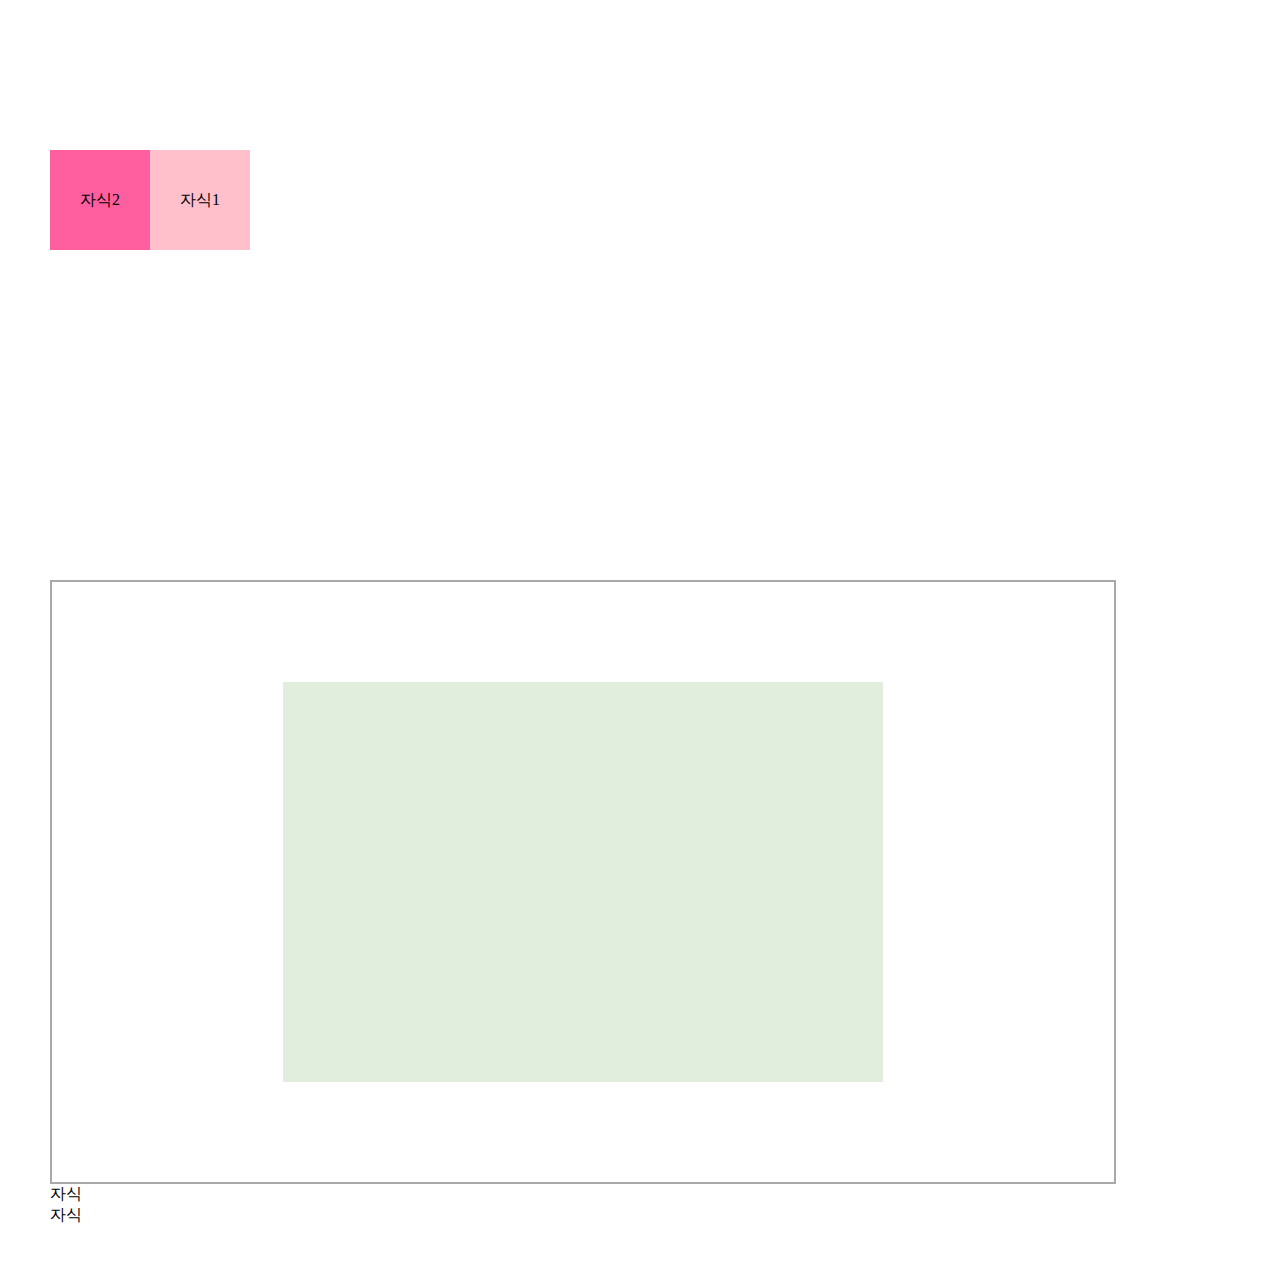
<file: basic10/index.html>
<!DOCTYPE html>
<html lang="en">
<head>
    <meta charset="UTF-8">
    <meta http-equiv="X-UA-Compatible" content="IE=edge">
    <meta name="viewport" content="width=device-width, initial-scale=1.0">
    <title>Document</title>
    <link rel="stylesheet" href="style.css">
</head>
<body>
    <div class="parent1">
        <div class="child">자식1</div>
        <div class="child2">자식2</div>
    </div>
    <div class="parent2">
        <div class="child">
            <div class="유튜브"><iframe src="https://www.youtube.com/embed/bS88NVwzeig" title="YouTube video player" frameborder="0" allow="accelerometer; autoplay; clipboard-write; encrypted-media; gyroscope; picture-in-picture; web-share" allowfullscreen></iframe></div>
        </div>
    </div>
    <div class="parent3">
        <div class="child">자식</div>
    </div>
    <div class="parent4">
        <div class="child">자식</div>
    </div>
    
</body>
</html>
</file>
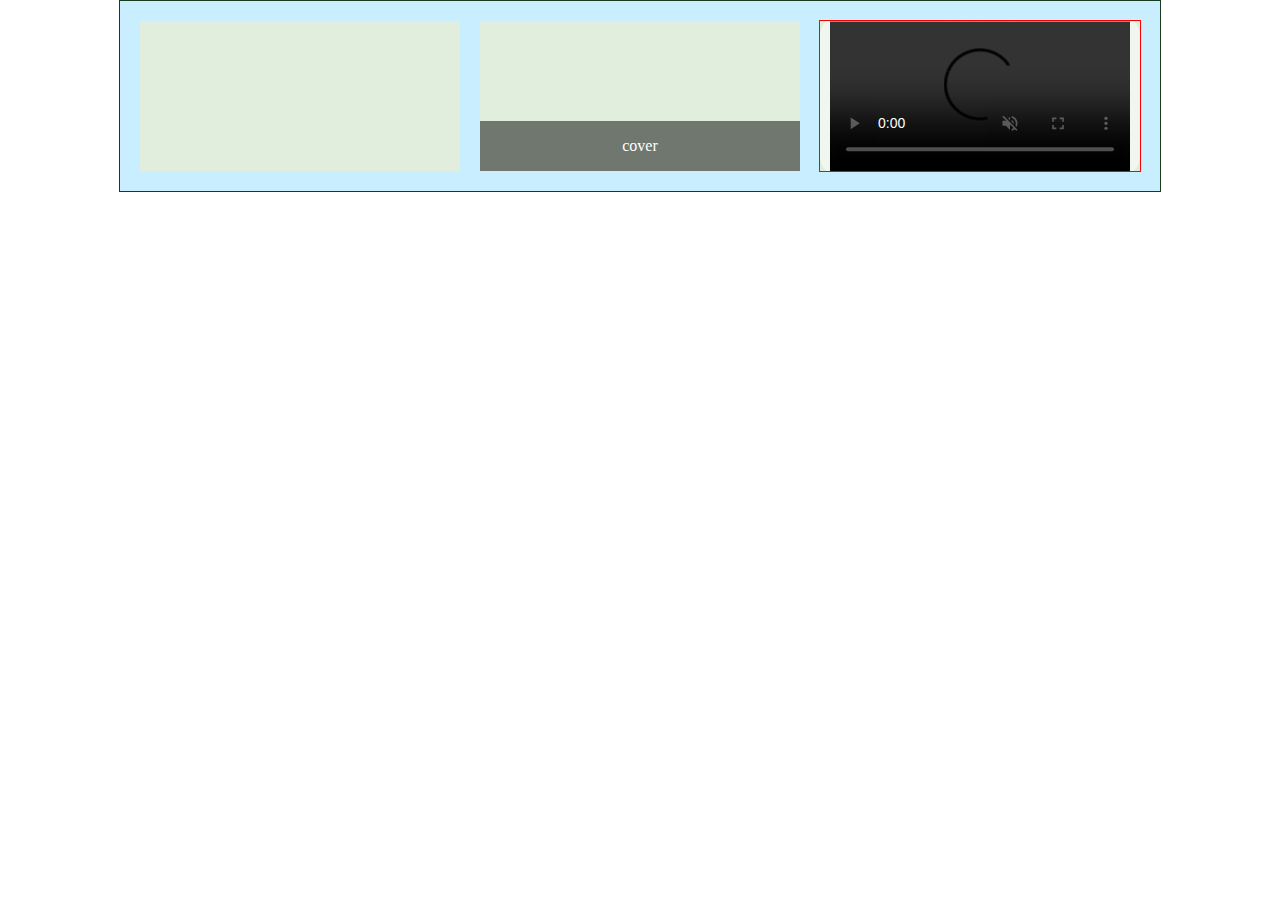
<file: basic11/index.html>
<!DOCTYPE html>
<html lang="en">
<head>
    <meta charset="UTF-8">
    <meta http-equiv="X-UA-Compatible" content="IE=edge">
    <meta name="viewport" content="width=device-width, initial-scale=1.0">
    <title>Document</title>
    <link rel="stylesheet" href="style.css">
</head>
<body>
    <div class="일수 아빠 clear">
        <div class="자식1">
            <div class="cover">cover</div>
        </div> <!-- 자식1 -->

        <div class="자식2">
            <div class="cover">cover</div>
        </div> <!-- 자식2 -->


    <div class="자식3">
     <div class="cover">
        <div class="title">위대한 쇼맨
            <video muted autoplay loop controls src="https://s3550.smartucc.kr/encodeFile/3550/2017/11/17/142e6a631fb8b442cab9e2e81fff7414_W.mp4"></video>
        </div> <!-- title -->
     </div> <!-- cover -->
    </div> <!-- 자식3 -->
            
       
    </div>
</body>
</html>
</file>
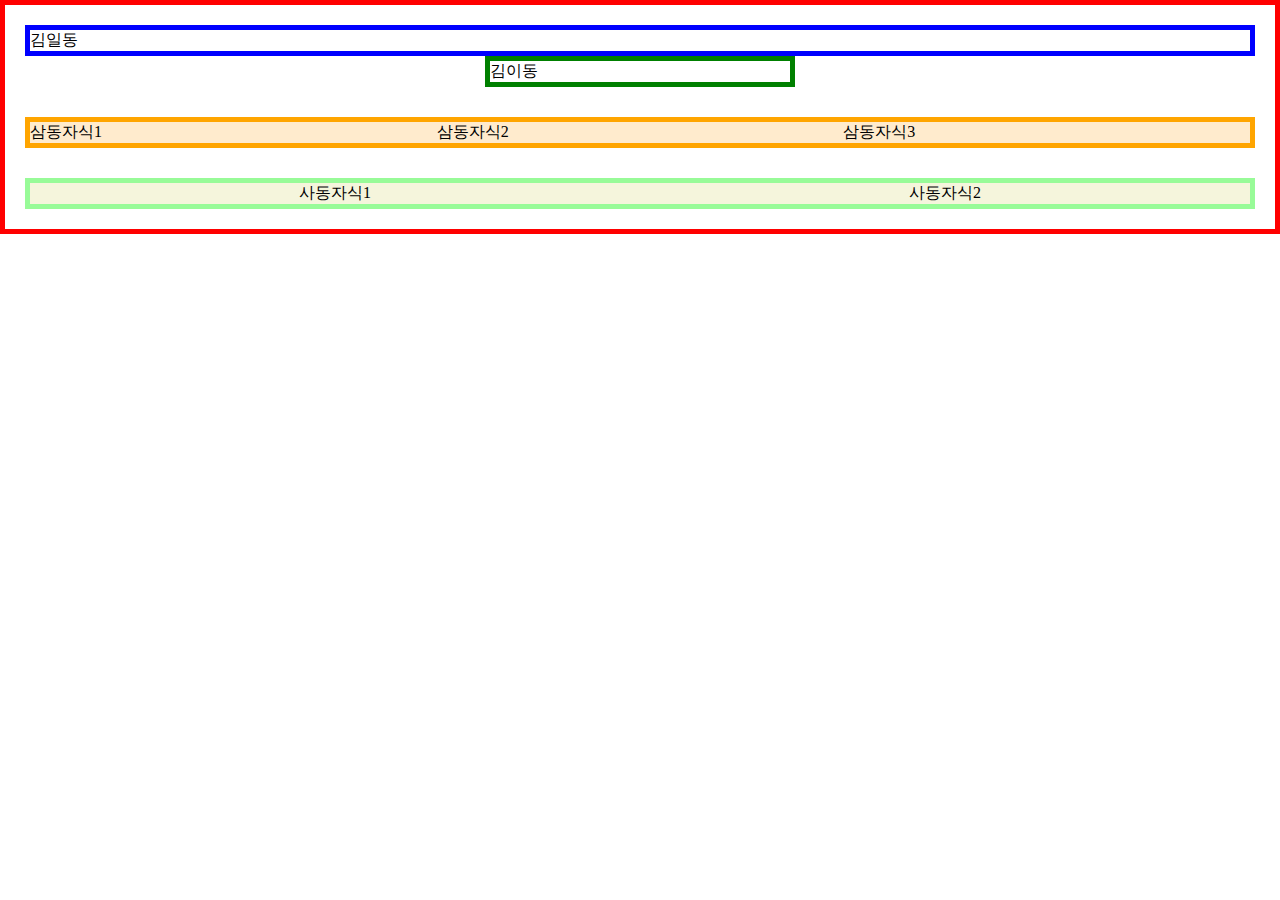
<file: basic12/index.html>
<!DOCTYPE html>
<html lang="en">

<head>
    <meta charset="UTF-8">
    <meta http-equiv="X-UA-Compatible" content="IE=edge">
    <meta name="viewport" content="width=device-width, initial-scale=1.0">
    <title>Document</title>
    <link rel="stylesheet" href="css/style.css">
</head>

<body>

    <div class="전체">
        <div class="김일동">김일동</div>
        <div class="김이동">김이동</div>

        <div class="김삼동 clear">
            <div class="삼동자식1 삼자">삼동자식1</div>
            <div class="삼동자식2 삼자">삼동자식2</div>
            <div class="삼동자식3 삼자">삼동자식3</div>
        </div> <!-- 김삼동 -->

        <div class="김사동 clear">
            <div class="사동자식1 사자">사동자식1</div>
            <div class="사동자식2 사자">사동자식2</div>
        </div><!-- 김사동 -->
        



    </div> <!-- 전체 -->



</body>

</html>
</file>
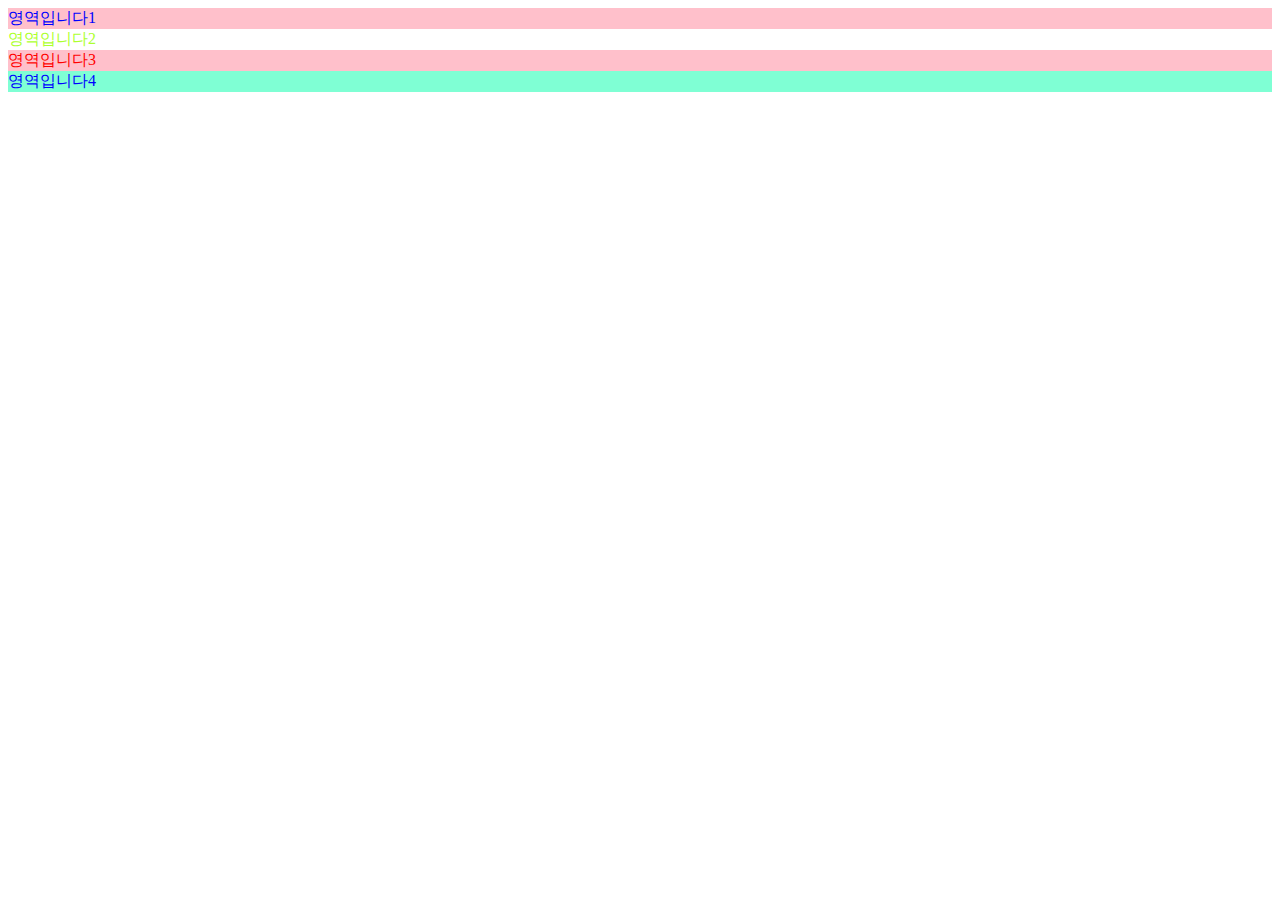
<file: basic3/index.html>
<!DOCTYPE html>
<html lang="en">
<head>
    <meta charset="UTF-8">
    <meta http-equiv="X-UA-Compatible" content="IE=edge">
    <meta name="viewport" content="width=device-width, initial-scale=1.0">
    <title>이름부르기</title>
    <style> 
      /*
        color: 글자색;
        
        [이름부르기]        
        class="이름명" 이름을 2개 이상 만들 수 있음_다른 태그에서 중복하여 붙일 수 있음
        id="유일한 이름" 이름을 2개 이상 만들 수 없음_다른 태그에서 중복하여 붙일 수 없음_사이트 전체에서 유일한 이름

        */

        div{
            color: blue;
        }
        .셋째{
            color: red;
        }
        .딸{
            background-color: pink;
        }
        #둘째{
            color: greenyellow;
        }
        #아들{
            background-color: aquamarine;
        }

    </style>
</head>

<body>
    <!-- 주석처리 -->
    <!--<시작태그></종료태그>
        <열린태그></닫는태그> -->
        
        <div class="딸">
        영역입니다1
        </div> 

        <div id="둘째">
        영역입니다2
        </div>
        
        <div class="셋째 딸">
        영역입니다3
        </div>
        
        <div id="아들">
        영역입니다4
        </div>
</body>
</html>
</file>
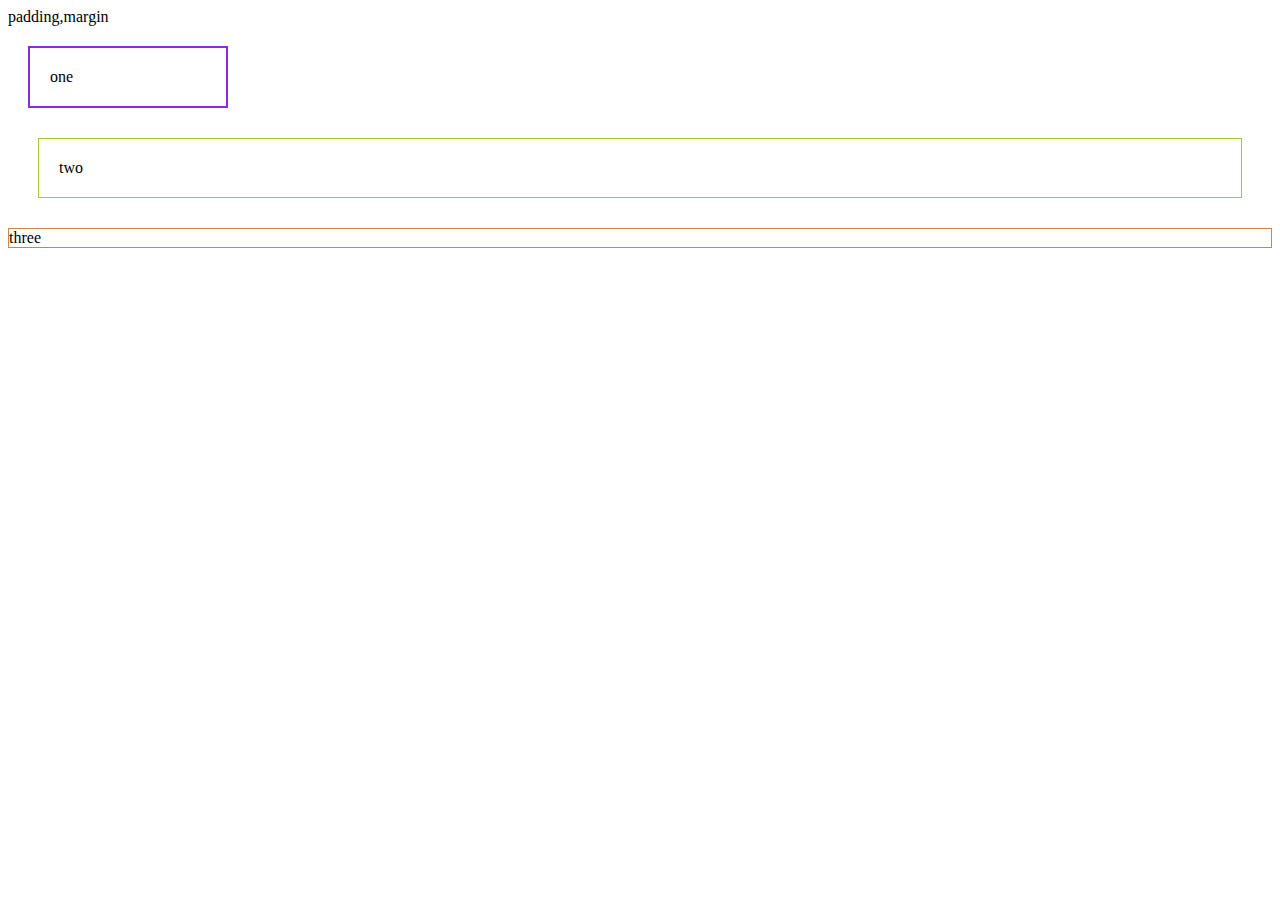
<file: basic5/index.html>
<!DOCTYPE html>
<html lang="en">
<head>
    <meta charset="UTF-8">
    <meta http-equiv="X-UA-Compatible" content="IE=edge">
    <meta name="viewport" content="width=device-width, initial-scale=1.0">
    <title>Document</title>
    <link rel="stylesheet" href="style.css">

</head>
<body>
    <div>padding,margin</div>
    <div class="one">one</div>
    <div class="two">two</div>
    <div class="three">three</div>
    
</body>
</html>
</file>
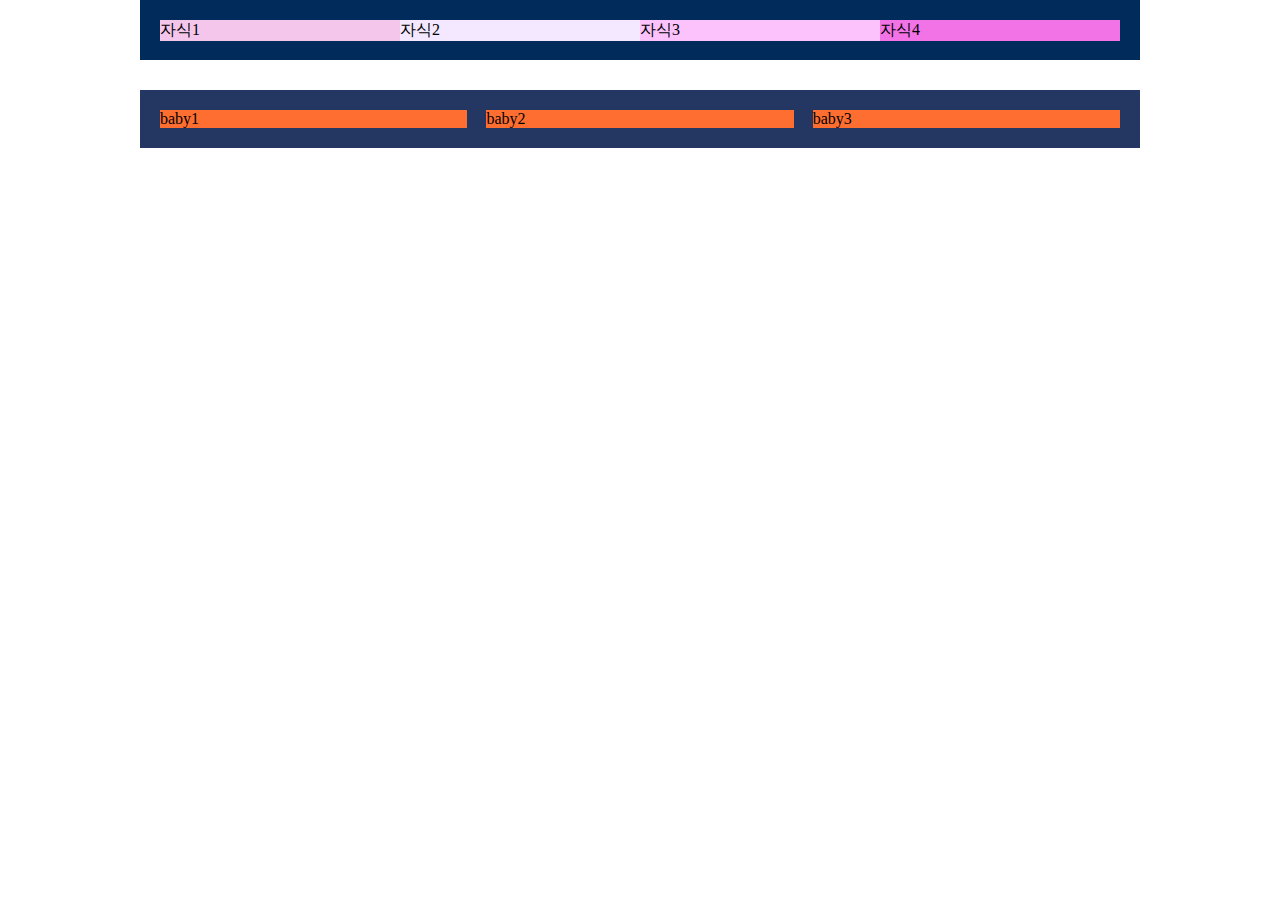
<file: basic6/index.html>
<!DOCTYPE html>
<html lang="en">

<head>
    <meta charset="UTF-8">
    <meta http-equiv="X-UA-Compatible" content="IE=edge">
    <meta name="viewport" content="width=device-width, initial-scale=1.0">
    <title>Document</title>
    <link rel="stylesheet" href="style.css">
</head>

<body>
    <div class="전체 clear">
        <div class="자식1">자식1</div>
        <div class="자식2">자식2</div>
        <div class="자식3">자식3</div>
        <div class="자식4">자식4</div>
    </div> <!-- 전체 -->
    <div class="바닥 clear">
        <div class="baby1 자식">baby1</div>
        <div class="baby2 자식">baby2</div>
        <div class="baby3 자식">baby3</div>
    </div> <!-- 바닥 -->

</body>

</html>
</file>
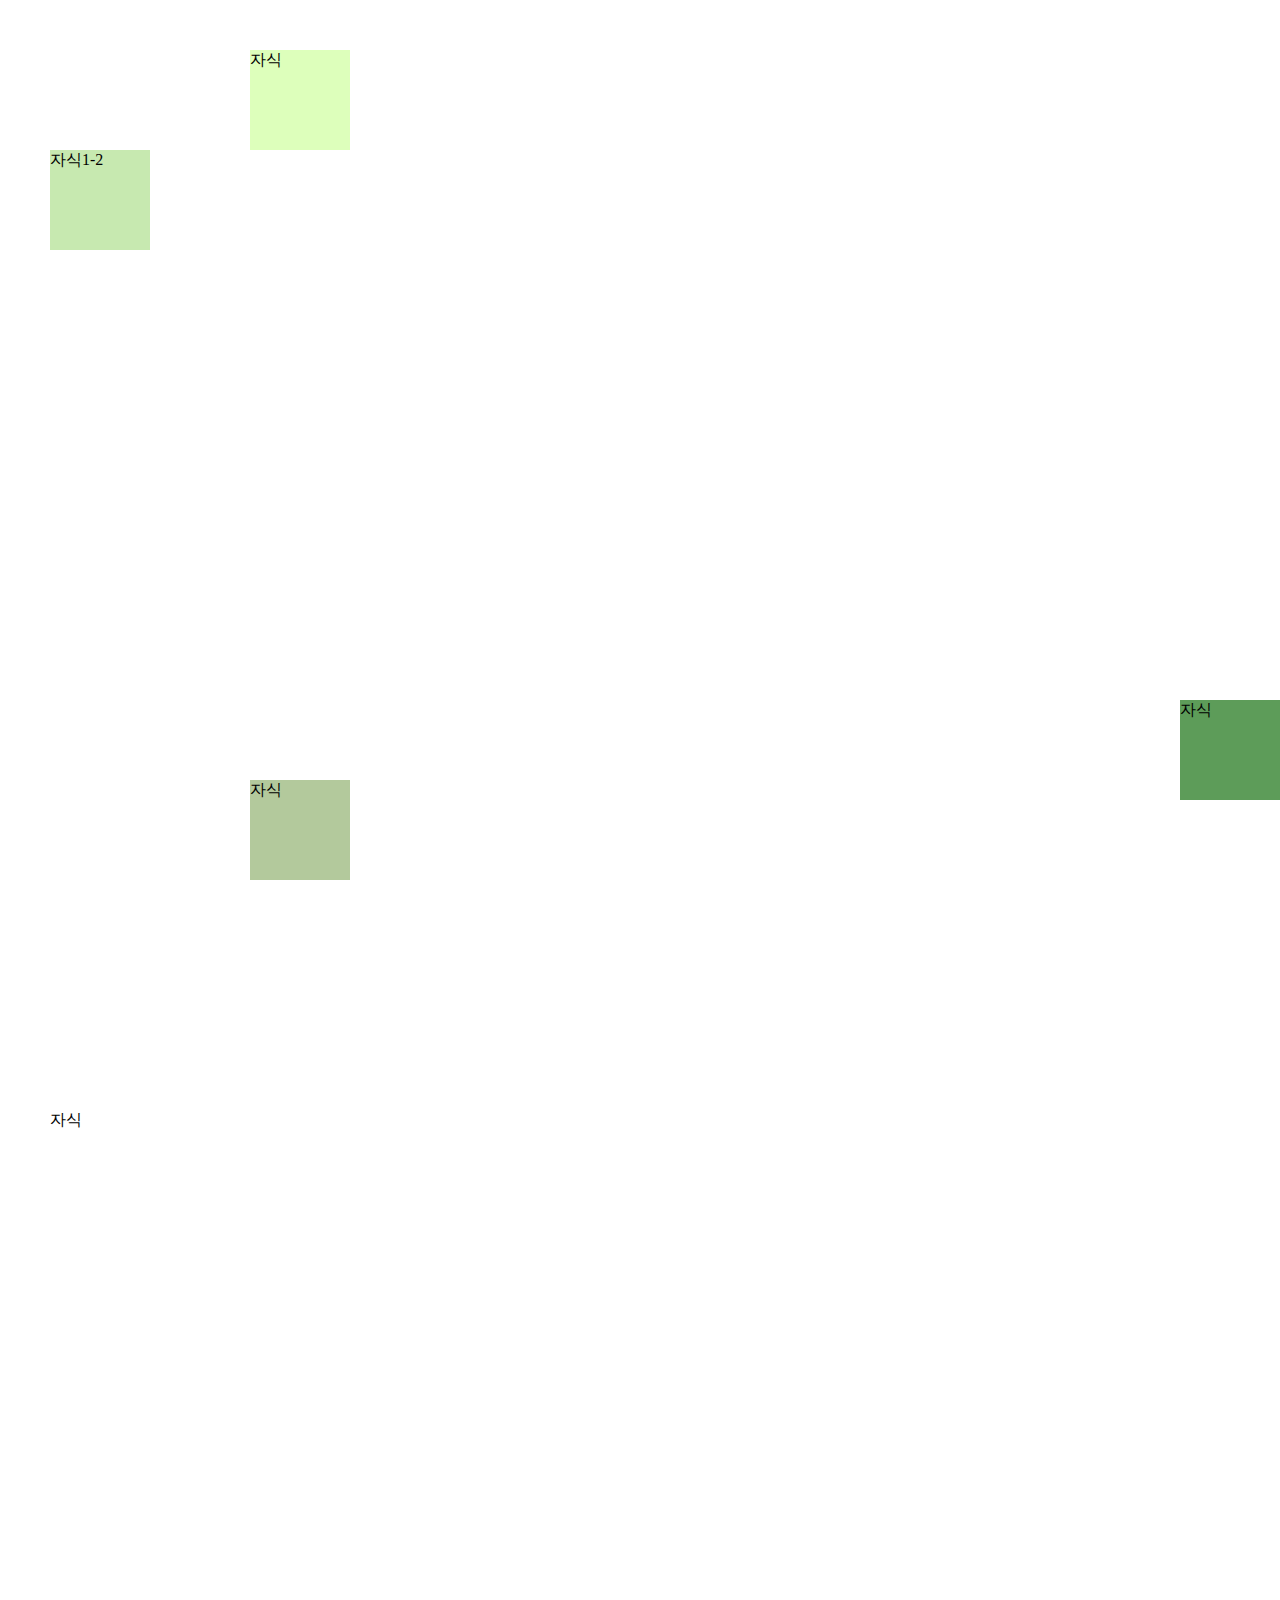
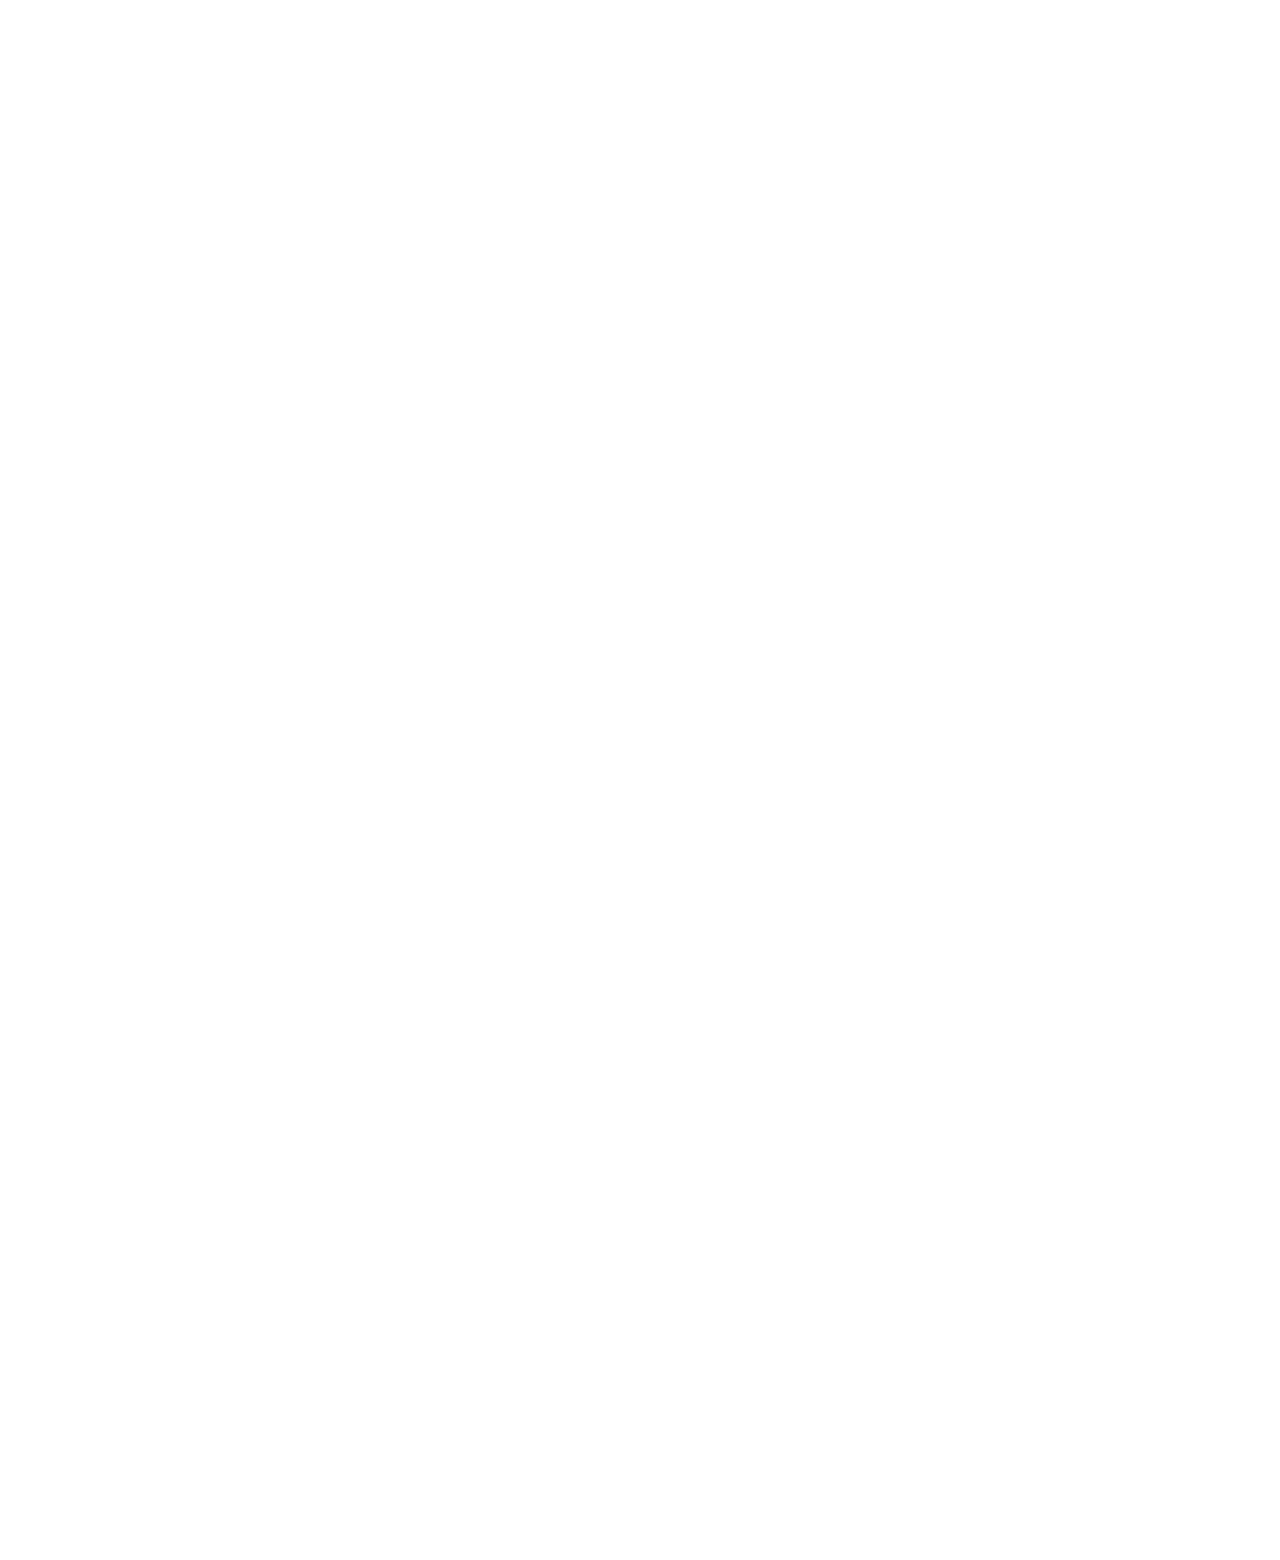
<file: basic9/index.html>
<!DOCTYPE html>
<html lang="en">

<head>
    <meta charset="UTF-8">
    <meta http-equiv="X-UA-Compatible" content="IE=edge">
    <meta name="viewport" content="width=device-width, initial-scale=1.0">
    <title>Document</title>
    <link rel="stylesheet" href="style.css">
</head>

<body>

    <div class="parent1">
        <div class="child1">자식</div>
        <div class="child1-2">자식1-2</div>
    </div>

    <div class="parent2">
        <div class="child2">자식</div>
    </div>

    <div class="parent3">
        <div class="child3">자식</div>
    </div>

    <div class="parent4">
        <div class="child4">자식</div>
    </div>

    </div>
</body>

</html>
</file>
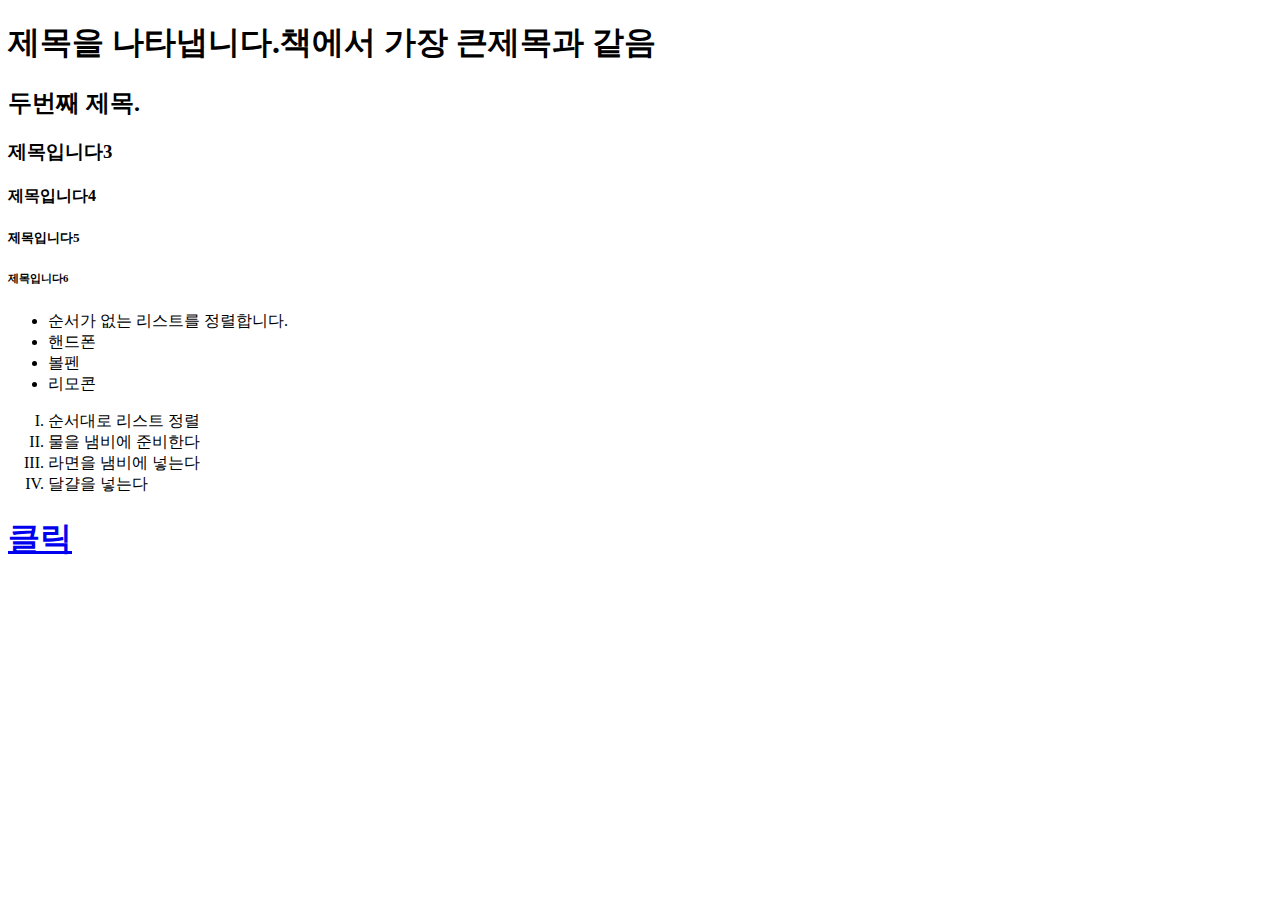
<file: test/index.html>
<!DOCTYPE html>
<html lang="en">
<head>
    <meta charset="UTF-8">
    <meta http-equiv="X-UA-Compatible" content="IE=edge">
    <meta name="viewport" content="width=device-width, initial-scale=1.0">
    <title>Document</title>
</head>
<body>
    <!-- 제목을 나타내는 태그  -->
    <h1> 제목을 나타냅니다.책에서 가장 큰제목과 같음 </h1>
    <h2> 두번째 제목. <!-- 목차나타내는경우有 --> </h2>
    <h3> 제목입니다3 </h3>
    <h4> 제목입니다4 </h4> <!-- 1~4까지 사용多 -->
    <h5> 제목입니다5 </h5>
    <h6> 제목입니다6 </h6>

   <!--  리스트를 나타내는 태그 -->
   <ul>
        <li>순서가 없는 리스트를 정렬합니다.</li>
        <li>핸드폰</li>
        <li>볼펜</li>
        <li>리모콘</li>
   </ul> 
    <ol type="I">
        <li>순서대로 리스트 정렬</li>
        <li>물을 냄비에 준비한다</li>
        <li>라면을 냄비에 넣는다</li>
        <li>달걀을 넣는다</li>
<!--         <ol type="I(I,i,A,a,)">
                 -->
    </ol>

<!-- li태그는  ul, ol태그의 1촌자식으로 태그만 사용이 가능 -->

<h1>
    <a href="https://www.naver.com/" target_blank>클릭</a>
</h1>


</body>
</html>
</file>
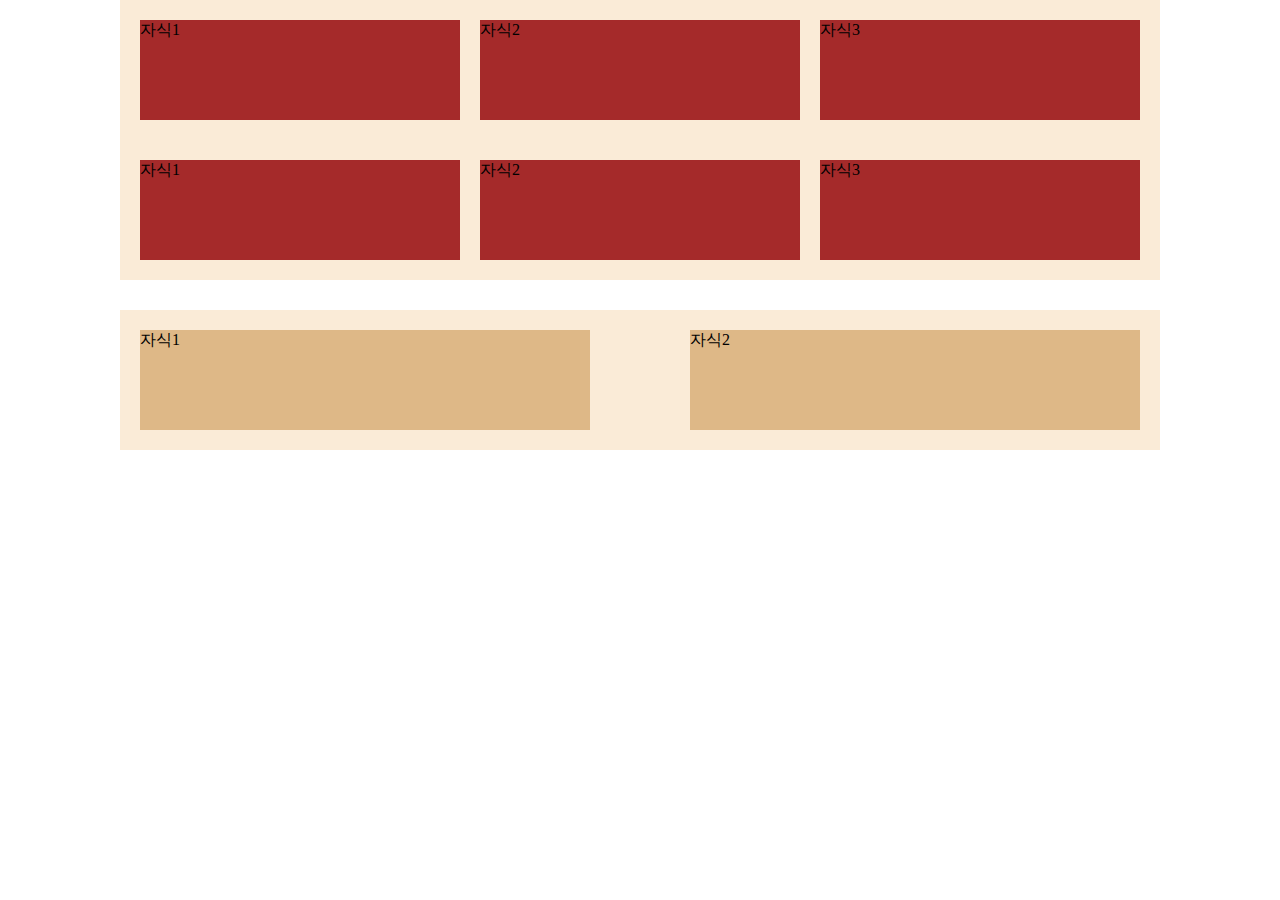
<file: basic8/idex.html>
<!DOCTYPE html>
<html lang="en">

<head>
    <meta charset="UTF-8">
    <meta http-equiv="X-UA-Compatible" content="IE=edge">
    <meta name="viewport" content="width=device-width, initial-scale=1.0">
    <title>Document</title>
    <link rel="stylesheet" href="style.css">
</head>

<body>
    <div class="철수 아빠 clear">
        <div class="자식1 자식">자식1</div>
        <div class="자식2 자식">자식2</div>
        <div class="자식3 자식">자식3</div>
    </div>
    <div class="칠수 아빠 clear">
        <div class="자식1 자식">자식1</div>
        <div class="자식2 자식">자식2</div>
        <div class="자식3 자식">자식3</div>
    </div>

    <div class="팔수 아빠 clear">
        <div class="자식1 자식8">자식1</div>
        <div class="자식2 자식8">자식2</div>
    </div>
</body>

</html>
</file>
<file: basic10/style.css>
* {
    margin: 0;
    padding: 0;
}

.clear::after {
    content: "";
    clear: both;
    display: block;
}

body {
    padding: 50px;
}

.parent1 {
    background-image: url(https:/img.freepik.com/premium-vector/square-grid-paper-seamless-pattern-millimeter-paper-sheet-background_434359-268.jpg?w=2000);
    width: 500px;
    height: 500px;
}

.parent1 {
    background-image: url(https://img.freepik.com/premium-vector/square-grid-paper-seamless-pattern-millimeter-paper-sheet-background_434359-268.jpg?w=2000);
    width: 500px;
    height: 500px;
}

.parent1 .child {
    width: 100px;
    height: 100px;
    background-color: pink;
    line-height: 100px;
    text-align: center;
    position: relative;
    left: 100px;
    top: 100px;
}

.parent1 .child2 {
    width: 100px;
    height: 100px;
    background-color: #FF5F9E;
    line-height: 100px;
    text-align: center;

}

.parent2 {
    position: relative;
    margin-top: 30px;
    width: 90%;
    height: 600px;
    border: 2px solid darkgrey;

}

.parent2 .child {
    position: absolute;
    left: 50%;
    top: 50%;
    width: 600px;
    height: 400px;
    background-color: #FF5F9E;
    transform: translate(-50%, -50%);
    overflow: hidden;
}

.parent2 .child iframe {
    position: absolute;
    left: 50%;
    top: 50%;
    transform: translate(-50%, -50%);
    width: 120%;
    height: 315px;
    background-color: #E1EEDD;
    height: 100%;
}

.parent3 {}

.parent3 .child {}

.parent4 {}

.parent4 .child {}
</file>
<file: basic11/style.css>
* {
    margin: 0;
    padding: 0;
}

.clear::after {
    content: "";
    clear: both;
    display: block;
}


.아빠 {
    width: 1000px;
    background-color: #C9EEFF;
    padding: 20px;
    border: 1px solid #183A1D;
    margin: 0 auto;
}

.일수>div {
    width: 32%;
    margin-right: 2%;
    height: 150px;
    background-color: #E1EEDD;
    line-height: 150px;
    text-align: center;
    float: left;
}

.일수>div:last-child {
    margin-right: 0%;
}

.일수 .자식1 {
    position: relative;
    background-image: url(https://www.portraitflip.com/wp-content/uploads/2021/12/15-pop-art-Cover-v2.jpg);
    background-size: cover;

}

.일수 .자식1 .cover {
    position: absolute;
    left: 50%;
    top: 50%;
    transform: translate(-50%, -50%);
    width: 100%;
    height: 100%;
    background-color: #F0FF42;
    opacity: 0;
    transition: 0.7s;
}

.일수 .자식1:hover .cover {
    opacity: 1;
}


.일수 .자식2 {
    position: relative;
    background-image: url(https://media.architecturaldigest.com/photos/561d7409ed5c90fd5d61282f/16:9/w_2560%2Cc_limit/Yayoi-Kusama-In-Infinity-louisiana-museum-of-modern-art-01.jpg);
    background-size: cover;
    
    overflow: hidden;
}

.일수 .자식2 .cover {
    position: absolute;
    left: 50%;
    bottom: 0%;
    transform: translateX(-50%);
    width: 100%;

    height: 50px;
    line-height: 50px;
    background-color: rgba(0, 0, 0, 0.5);

    color: #fff;
    opacity: 1;
    transition: 0.3s;
    
}

.일수 .자식2:hover .cover {
    bottom: 0;
    transition: 0.3s;
}

.일수 .자식3 {
    position: relative;
}

.일수 .자식3 .cover{
    position:absolute;
    width: 100%;
    height: 100%;
    left:50%;
    top: 50%;
    transform: translate(-50%,-50%);
    overflow: hidden;
    line-height: 1.3px;
    border: 1px solid red;
}

.일수 .자식3 .cover .title{
    position: absolute;
    left: 50%;
    top: 50%;
    transform: translate(-50%,-50%);
    color: #fff;
    padding: 5px 10px;
    background-color: rgba(255, 255, 255, 0.5);
    border-radius: 20px;
}

.일수 .자식3 .cover video{

    w100
}
</file>
<file: basic12/css/style.css>
@charset "UTF-8";

.clear::after {
    content: "";
    clear: both;
    display: block;
}

* {
    margin: 0;
    padding: 0;
}

.전체 {
    border: 5px solid red;
    padding: 20px;

}

.김일동 {
    border: 5px solid blue;
}

.김이동 {
    border: 5px solid green;
    width: 300px;
    margin: 0 auto;
}

.김삼동 {
    border: 5px solid orange;
    margin-top: 30px;
}

.김삼동 .삼자 {
    background-color: blanchedalmond;
    width: 33.33%;
    float: left;
}

.김사동 {
    margin-top: 30px;
    border: 5px solid palegreen;
}


.김사동 .사자 {
    background-color: beige;
    width: 50%;
    float: left;
    text-align: center;

}
</file>
<file: basic5/style.css>
.one{border: 2px solid blueviolet;
     padding: 20px;
     width: 200px;
     box-sizing: border-box;
     margin: 20px;
}

.two{
    border: 1px solid yellowgreen;
padding: 20px;
margin: 30px;}

.three{
    border: 1px solid peru;
    
}
</file>
<file: basic6/style.css>
* {
    margin: 0;
    padding: 0;
}

.clear::after {
    content: "";
    clear: both;
    display: block;
}

.전체 {
    background-color: #002B5B;
    margin-left: auto;
    width: 1000px;
    margin-right: auto;
    padding: 20px;
    height: 60px;
    box-sizing: border-box;
}

/* 
넓이는 부모의 넓이를 따라간다
높이는 자식의 높이를 따라간다 */

.전체 .자식1 {
    background-color: #F5C6EC;
    width: 25%;
    float: left;

}

.전체 .자식2 {

    background-color: #F3E8FF;
    width: 25%;
    float: left;
}

.전체 .자식3 {
    background-color: #FCC2FC;
    width: 25%;
    float: left;

}

.전체 .자식4 {
    background-color: #F273E6;
    width: 25%;
    float: left;
}

.바닥{
    background-color: #243763;
    padding: 20px;
    width: 1000px;
    margin: 30px auto;
    box-sizing: border-box;
    

}
.바닥 .자식{ background-color: #FF6E31 ;
    width: 32%;
    float: left;
    margin-right: 2%;
}
.바닥 .자식:last-child{margin-right: 0;}
</file>
<file: basic9/style.css>
* {
    margin: 0;
    padding: 0;
}

.clear::after {
    content: "";
    clear: both;
    display: block;
}

body {
    padding: 50px;
}

.parent1 {
    width: 500px;
    height: 500px;
    background-image: url(https://img.freepik.com/premium-vector/square-grid-paper-seamless-pattern-millimeter-paper-sheet-background_434359-268.jpg?w=2000);

}

.parent1 .child1 {
    width: 100px;
    height: 100px;
    background-color: #DDFFBB;
    position: relative;
    left: 200px;
}

.parent1 .child1-2 {
    width: 100px;
    height: 100px;
    background-color: #C7E9B0;
}

.parent2 {
    position: relative;
    margin-top: 30PX;
    width: 500px;
    height: 500px;
    background-image: url(https://img.freepik.com/premium-vector/square-grid-paper-seamless-pattern-millimeter-paper-sheet-background_434359-268.jpg?w=2000);

}

.parent2 .child2 {
    width: 100px;
    height: 100px;
    background-color: #B3C99C;
    position: absolute;
    left: 50%;
    top: 50%;
    transform: translate(-50%, -50%);

    /*     
    left기준 transform: translate(x,y);
    x -(음수) 좌 + (양수) 우;
    y -(음수) 위 + (양수) 아래; 
    %는 자기 자신 
    */
}

.parent3 {

    margin-top: 30PX;
    width: 500px;
    
    background-image: url(https://img.freepik.com/premium-vector/square-grid-paper-seamless-pattern-millimeter-paper-sheet-background_434359-268.jpg?w=2000);
}

.parent3 .child3 {
    position: fixed;
    right: 0;
    bottom: 100px;
    width: 100px;
    height: 100px;
    background-color: #5D9C59;
}

.parent4 {
    height: 2000px;
}

.parent4 .child4 {}
</file>
<file: basic8/style.css>
* {
    margin: 0;
    padding: 0;
}

.clear::after {
    content: "";
    clear: both;
    display: block;
}


.아빠 {
    padding: 20px;


    width: 1000px;
    margin: 0 auto;
    background-color: antiquewhite;

}

.아빠 .자식 {
    background-color: brown;
    width: 32%;
    height: 100px;
    float: left;
    margin-right: 2%;
}

.아빠 .자식:last-child {
    margin-right: 0%;
}




.팔수 {
    background-color: antiquewhite;
    margin-top: 30px;
}

.팔수 .자식8 {

    width: 45%;
    background-color: burlywood;
    float: left;
    height: 100px;
}

.팔수 .자식8:first-child {
    margin-right: 10%;

}
</file>
